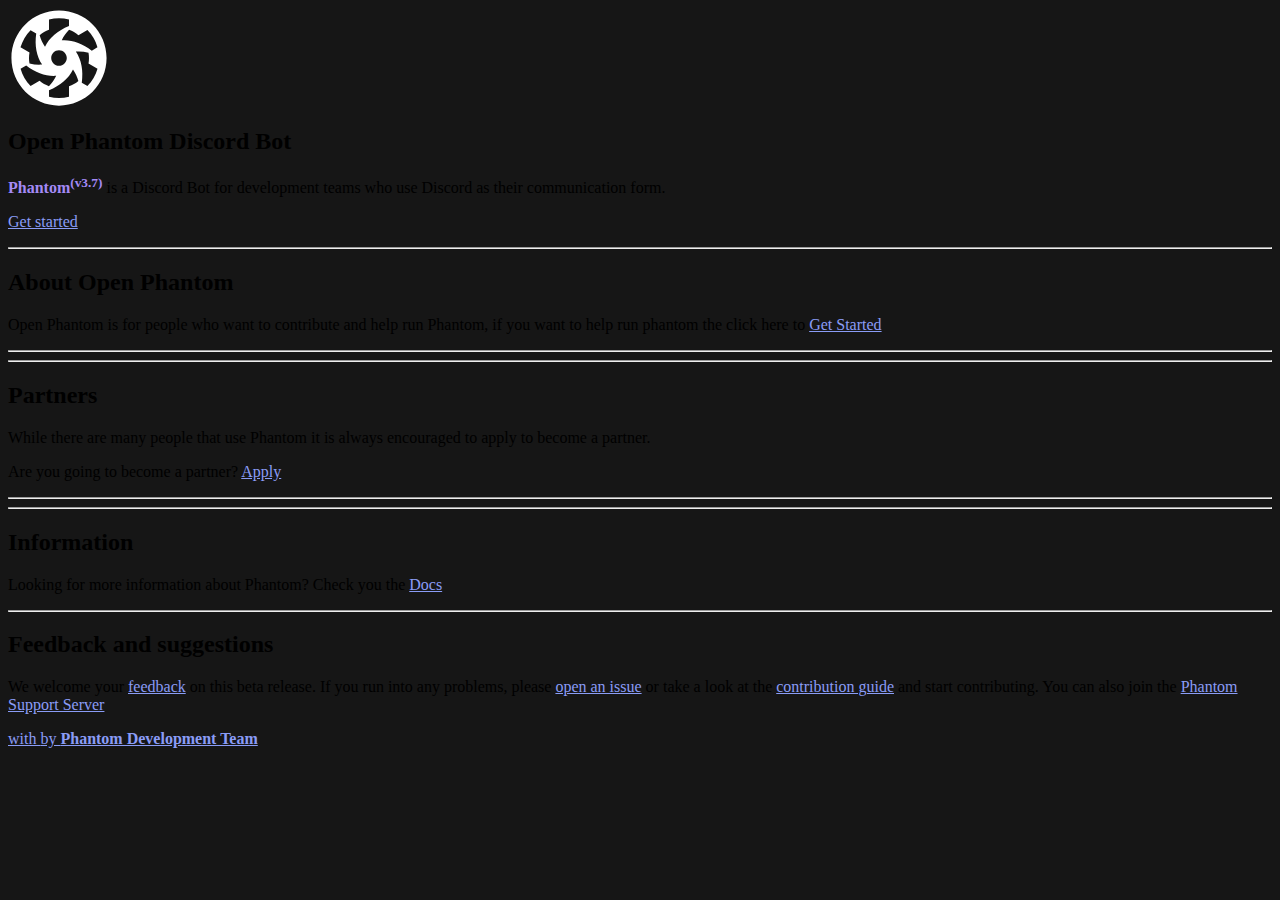
<file: index.html>
<html lang="en" prefix="og: https://ogp.me/ns#" class="gr__teletype_atom_io"><head>
  <meta charset="utf-8">
  <meta name="viewport" content="width=device-width, initial-scale=1">
  <title>Phantom Bot for Discord</title>
  <link rel="canonical" href="https://open.phantombot.cf">
  <link rel="shortcut icon" href="/favicon.ico">
  <meta property="og:url" content="https://open.phantombot.cf">
  <meta property="og:site_name" content="open.phantombot.cf">
  <meta property="og:type" content="website">
  <meta property="og:title" content="Open Phantom">
  <meta property="og:description" content="Phantom is a Discord Bot for development teams who use Discord as their communication form.">
  <meta property="og:image" content="https://blog.atom.io/img/posts/teletype/teletype.png">
  <link rel="stylesheet" media="all" href="https://github-atom-io-herokuapp-com.freetls.fastly.net/assets/teletype-805a6c68c9869dab2fc2d20bee6756df.css">
  <script src="https://github-atom-io-herokuapp-com.freetls.fastly.net/assets/teletype-c8ef4d5406eb03663d5a2fb9d81e86a9.js" media="all"></script>
  <script src="https://ajax.googleapis.com/ajax/libs/jquery/3.3.1/jquery.min.js"></script>
  <script>
    $('a').click(function(){
      $('html, body').animate({
          scrollTop: $( $(this).attr('href') ).offset().top
      }, 500);
      return false;
  });
    </script>
  <style>
    a { color: #8A9CF6; } /* CSS link color */
    a:hover { color: #a48af6; text-decoration: none;}
    strong { color: #a48af6; }
    .link-hover:hover { color: #8A9CF6; }
    .finale-link:hover { color: #ff5e4c; }
    .octicon-heart { color: #ff5e4c; }
  </style>
</head>
<body data-gr-c-s-loaded="true" style="background-color: #161616;">
  <section class="section hero">
  <div class="wrapper wrapper--full">
    <header class="header">
      <!-- Inline SVG so the icon can be styled with CSS -->
      <!--<svg class="logo" viewBox="0 0 116 106" aria-label="Atom">
        <g stroke="none" stroke-width="1" fill="none" fill-rule="evenodd">
            <g transform="translate(2.000000, 2.000000)">
                <path stroke="currentColor" stroke-width="3.5" stroke-linecap="round" d="M76.189086,44.0856189 C89.2231104,70.8500357 91.9124709,96.0721711 82.0341519,101.11376 C71.8486126,106.314623 52.1597207,88.0926784 38.0575146,60.4151933 C23.9553084,32.7377081 20.7806971,6.08525653 30.9662365,0.885970525 C35.4012393,-1.37856533 41.6386021,0.799236909 48.4305372,6.26187771"></path>
                <path stroke="currentColor" stroke-width="3.5" stroke-linecap="round" d="M11.7756915,62.476615 C4.17997299,58.5368926 -0.244183357,53.7922806 0.0104217322,48.8892012 C0.602928639,37.5171948 26.1514492,29.6016632 57.0733946,31.2067353 C87.9953399,32.8133764 112.582019,43.3334237 111.989512,54.7054302 C111.733335,59.6085096 106.83926,63.8683051 98.8757784,67"></path>
                <path stroke="currentColor" stroke-width="3.5" stroke-linecap="round" d="M43.8264623,92.4624337 C35.5466486,98.4730696 28.1774106,100.668354 23.5681106,97.6598844 C14.0266558,91.4349207 19.916404,65.2743138 36.7236579,39.2271746 C53.5309117,13.1816113 74.8910444,-2.88667479 84.4324992,3.33986485 C88.8678339,6.23329102 89.9680476,13.4337617 88.1876447,22.9272253"></path>
                <path fill="currentColor" d="M64.8406718,49.5222731 C65.6570438,53.3004613 63.2558557,57.024333 59.4775391,57.8406772 C55.6992225,58.6570215 51.9752241,56.255915 51.1588521,52.4777269 C50.3440777,48.6995387 52.7436682,44.975667 56.5219849,44.1593228 C60.2987039,43.3429785 64.0227022,45.744085 64.8406718,49.5222731"></path>
            </g>
        </g>
      </svg> -->
      <a href="https://open.phantombot.cf">
      <img src="phantom2.svg" height="100" width="100"/></a>
    </header>
  </div>
</section>

<div class="wrapper intro">
    <h2>Open Phantom Discord Bot </h2>
    <p><strong>Phantom<sup>(v3.7)</sup></strong> is a Discord Bot for development teams who use Discord as their communication form.</p>
    <p><a id="gettingstartedlink" href="https://phantombot.cf/#getting-started" style="color: #8A9CF6;">Get started</a></p>
  </div>
</section>

<section id="docs" class="section">
  <div class="wrapper">
    <hr>
    <h2>About Open Phantom</h2>
    <p>Open Phantom is for people who want to contribute and help run Phantom, if you want to help run phantom the click here to <a href="#getting-started">Get Started</a></p>
    <hr>
  </div>
</section>

<section id="getting-started" name="getting-started" class="section">
  <div class="wrapper intro">
    <hr>
    <h2>Partners</h2>
    <p> While there are many people that use Phantom it is always encouraged to apply to become a partner. </p>
    <p> Are you going to become a partner? <a href="./Pages/partners.html">Apply</a></p>
    <hr>
  </div>
</section>

<section>
  <div calss="wrapper intro">
    <hr>
    <h2>Information</h2>
    <p>Looking for more information about Phantom? Check you the <a href="https://docs.phantombot.cf">Docs</a></p>
    <hr>
  </div>
</section>
  <footer id="feedback" class="section">
  <div class="wrapper">
    <h2>Feedback and suggestions</h2>
    <p>We welcome your <a href="https://discuss.phantombot.cf">feedback</a> on this beta release. If you run into any problems, please <a href="https://github.com/PhantomProject/phantom/issues">open an issue</a> or take a look at the <a href="https://github.com/PhantomProject/phantom/blob/master/CONTRIBUTING.md">contribution guide</a> and start contributing. You can also join the <a href="https://discord.gg/TZAXwB2">Phantom Support Server</a>

  </p></div>
  <div class="wrapper love">
    <a class="love finale-link" href="https://discord.gg/TZAXwB2">
      <span class="octicon octicon-code" aria-label="Made"></span> with <span class="octicon octicon-heart" aria-label="love"></span> by <b>Phantom Development Team</b>
    </a>
  </div>
</footer>

</body></html>
</file>
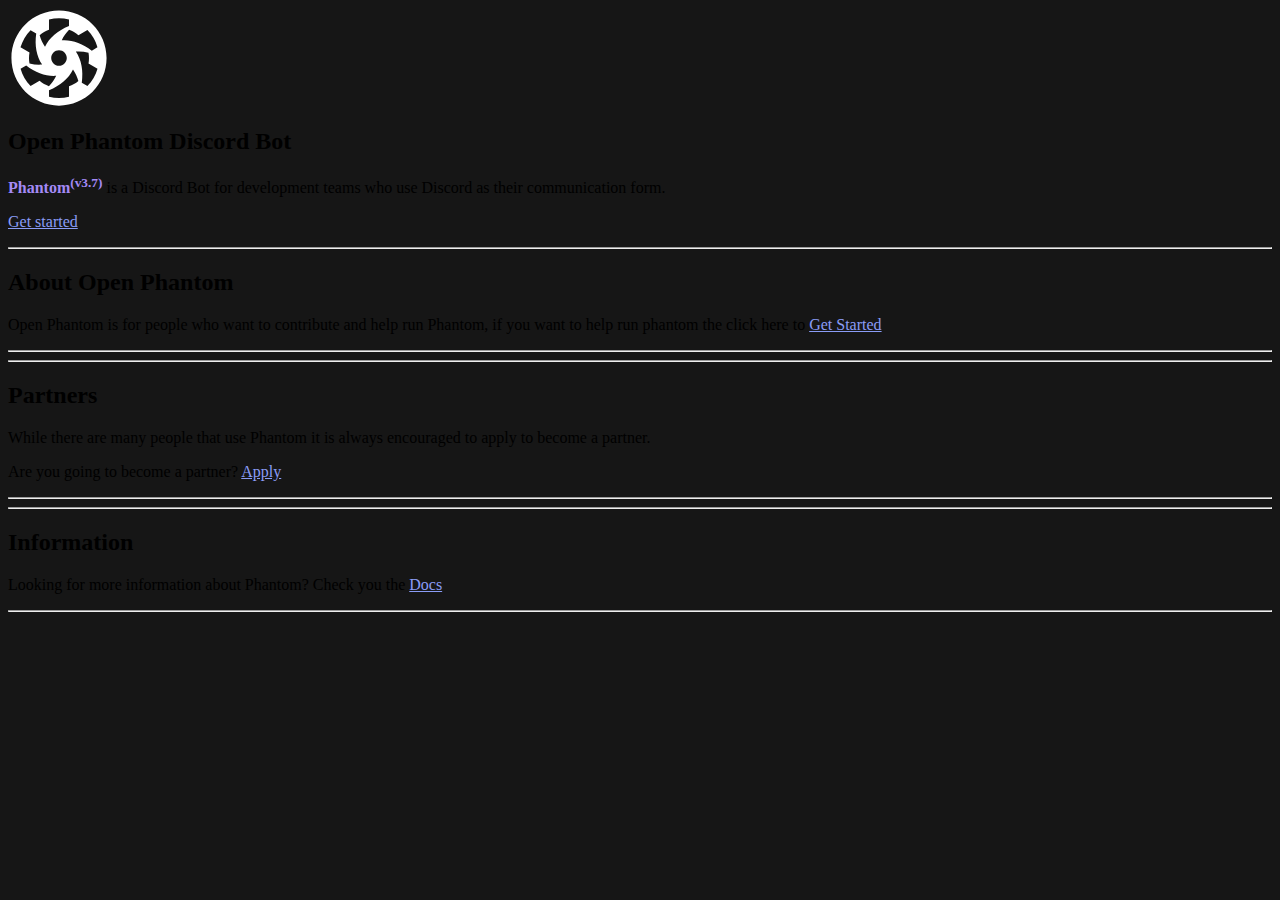
<file: openphantom.html>
<html lang="en" prefix="og: https://ogp.me/ns#" class="gr__teletype_atom_io"><head>
  <meta charset="utf-8">
  <meta name="viewport" content="width=device-width, initial-scale=1">
  <title>Phantom Bot for Discord</title>
  <link rel="canonical" href="https://docs.phantombot.cf">
  <link rel="shortcut icon" href="/favicon.ico">
  <meta property="og:url" content="https://docs.phantombot.cf">
  <meta property="og:site_name" content="docs.phantombot.cf">
  <meta property="og:type" content="website">
  <meta property="og:title" content="Phantom Docs">
  <meta property="og:description" content="Phantom is a Discord Bot for development teams who use Discord as their communication form.">
  <meta property="og:image" content="https://blog.atom.io/img/posts/teletype/teletype.png">
  <link rel="stylesheet" media="all" href="https://github-atom-io-herokuapp-com.freetls.fastly.net/assets/teletype-805a6c68c9869dab2fc2d20bee6756df.css">
  <script src="https://github-atom-io-herokuapp-com.freetls.fastly.net/assets/teletype-c8ef4d5406eb03663d5a2fb9d81e86a9.js" media="all"></script>
  <script src="https://ajax.googleapis.com/ajax/libs/jquery/3.3.1/jquery.min.js"></script>
  <script>
    $('a').click(function(){
      $('html, body').animate({
          scrollTop: $( $(this).attr('href') ).offset().top
      }, 500);
      return false;
  });
    </script>
  <style>
    a { color: #8A9CF6; } /* CSS link color */
    a:hover { color: #a48af6; text-decoration: none;}
    strong { color: #a48af6; }
    .link-hover:hover { color: #8A9CF6; }
    .finale-link:hover { color: #ff5e4c; }
    .octicon-heart { color: #ff5e4c; }
  </style>
</head>
<body data-gr-c-s-loaded="true" style="background-color: #161616;">
  <section class="section hero">
  <div class="wrapper wrapper--full">
    <header class="header">
      <!-- Inline SVG so the icon can be styled with CSS -->
      <!--<svg class="logo" viewBox="0 0 116 106" aria-label="Atom">
        <g stroke="none" stroke-width="1" fill="none" fill-rule="evenodd">
            <g transform="translate(2.000000, 2.000000)">
                <path stroke="currentColor" stroke-width="3.5" stroke-linecap="round" d="M76.189086,44.0856189 C89.2231104,70.8500357 91.9124709,96.0721711 82.0341519,101.11376 C71.8486126,106.314623 52.1597207,88.0926784 38.0575146,60.4151933 C23.9553084,32.7377081 20.7806971,6.08525653 30.9662365,0.885970525 C35.4012393,-1.37856533 41.6386021,0.799236909 48.4305372,6.26187771"></path>
                <path stroke="currentColor" stroke-width="3.5" stroke-linecap="round" d="M11.7756915,62.476615 C4.17997299,58.5368926 -0.244183357,53.7922806 0.0104217322,48.8892012 C0.602928639,37.5171948 26.1514492,29.6016632 57.0733946,31.2067353 C87.9953399,32.8133764 112.582019,43.3334237 111.989512,54.7054302 C111.733335,59.6085096 106.83926,63.8683051 98.8757784,67"></path>
                <path stroke="currentColor" stroke-width="3.5" stroke-linecap="round" d="M43.8264623,92.4624337 C35.5466486,98.4730696 28.1774106,100.668354 23.5681106,97.6598844 C14.0266558,91.4349207 19.916404,65.2743138 36.7236579,39.2271746 C53.5309117,13.1816113 74.8910444,-2.88667479 84.4324992,3.33986485 C88.8678339,6.23329102 89.9680476,13.4337617 88.1876447,22.9272253"></path>
                <path fill="currentColor" d="M64.8406718,49.5222731 C65.6570438,53.3004613 63.2558557,57.024333 59.4775391,57.8406772 C55.6992225,58.6570215 51.9752241,56.255915 51.1588521,52.4777269 C50.3440777,48.6995387 52.7436682,44.975667 56.5219849,44.1593228 C60.2987039,43.3429785 64.0227022,45.744085 64.8406718,49.5222731"></path>
            </g>
        </g>
      </svg> -->
      <a href="https://open.phantombot.cf">
      <img src="phantom2.svg" height="100" width="100"/></a>
    </header>
  </div>
</section>

<div class="wrapper intro">
    <h2>Open Phantom Discord Bot </h2>
    <p><strong>Phantom<sup>(v3.7)</sup></strong> is a Discord Bot for development teams who use Discord as their communication form.</p>
    <p><a id="gettingstartedlink" href="#getting-started" style="color: #8A9CF6;">Get started</a></p>
  </div>
</section>

<section id="docs" class="section">
  <div class="wrapper">
    <hr>
    <h2>About Open Phantom</h2>
    <p>Open Phantom is for people who want to contribute and help run Phantom, if you want to help run phantom the click here to <a href="#getting-started">Get Started</a></p>
    <hr>
  </div>
</section>

<section id="getting-started" name="getting-started" class="section">
  <div class="wrapper intro">
    <hr>
    <h2>Partners</h2>
    <p> While there are many people that use Phantom it is always encouraged to apply to become a partner. </p>
    <p> Are you going to become a partner? <a href="./partners.html">Apply</a></p>
    <hr>
  </div>
</section>

<section>
  <div calss="wrapper">
    <hr>
    <h2>Information</h2>
    <p>Looking for more information about Phantom? Check you the <a href="docs.phantombot.cf">Docs</a></p>
    <hr>
  </div>
</section>
</file>
